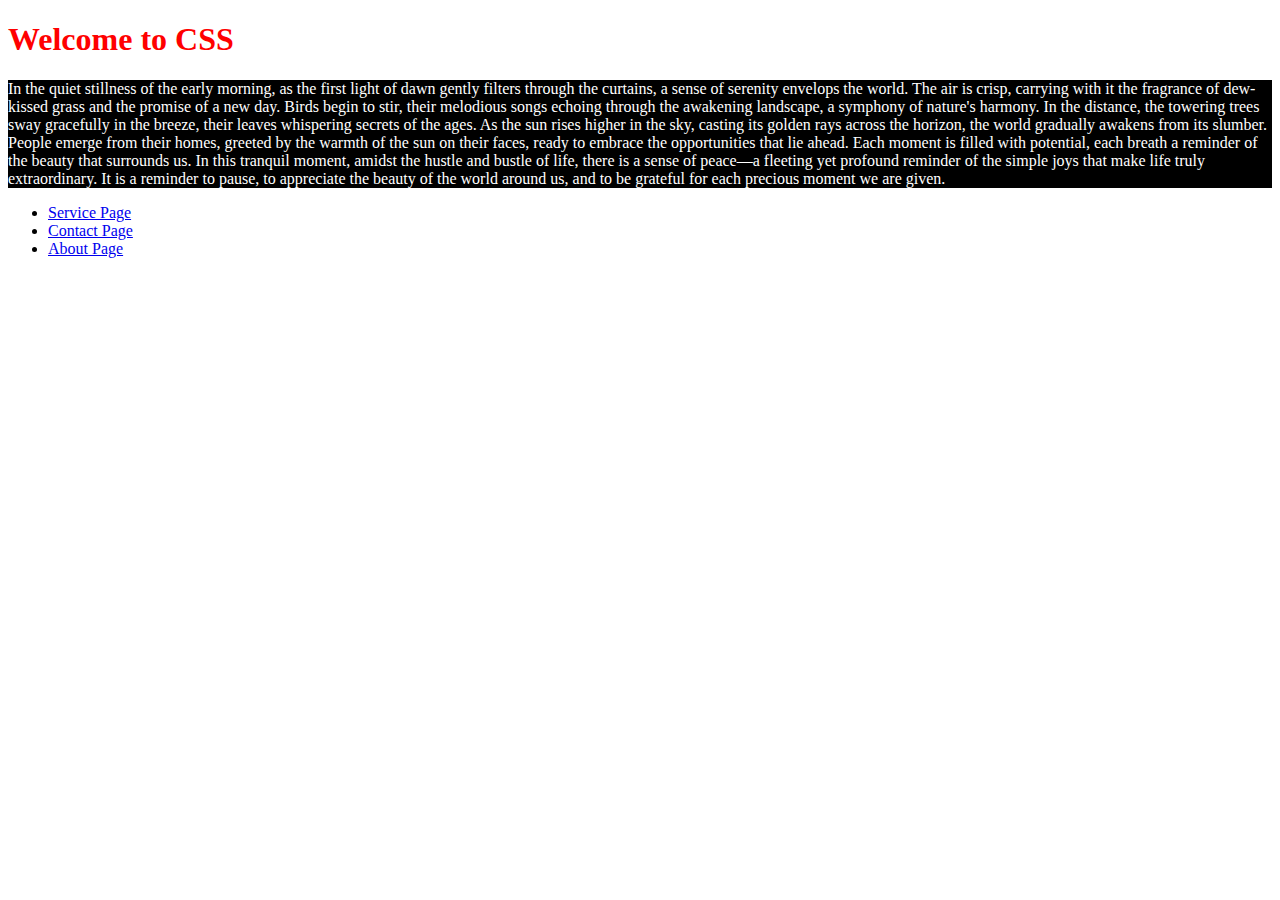
<file: index.html>
<!DOCTYPE html>
<html lang="en">
<head>
    <meta charset="UTF-8">
    <meta name="viewport" content="width=device-width, initial-scale=1.0">
    <link rel="stylesheet" href="./all_css/style.css">
    <title>Home</title>
</head>
<body>
    <h1 style="color: red;">Welcome to CSS</h1>
    <p class="para">In the quiet stillness of the early morning, as the first light of dawn gently filters through the curtains, a sense of serenity envelops the world. The air is crisp, carrying with it the fragrance of dew-kissed grass and the promise of a new day. Birds begin to stir, their melodious songs echoing through the awakening landscape, a symphony of nature's harmony. In the distance, the towering trees sway gracefully in the breeze, their leaves whispering secrets of the ages. As the sun rises higher in the sky, casting its golden rays across the horizon, the world gradually awakens from its slumber. People emerge from their homes, greeted by the warmth of the sun on their faces, ready to embrace the opportunities that lie ahead. Each moment is filled with potential, each breath a reminder of the beauty that surrounds us. In this tranquil moment, amidst the hustle and bustle of life, there is a sense of peace—a fleeting yet profound reminder of the simple joys that make life truly extraordinary. It is a reminder to pause, to appreciate the beauty of the world around us, and to be grateful for each precious moment we are given.</p>
    <ul>
        <li><a href="./pages/service.html">Service Page</a></li>
        <li><a href="./pages/contact.html">Contact Page</a></li>
        <li><a href="./pages/about.html">About Page</a></li>
    </ul>
</body>
</html>
</file>
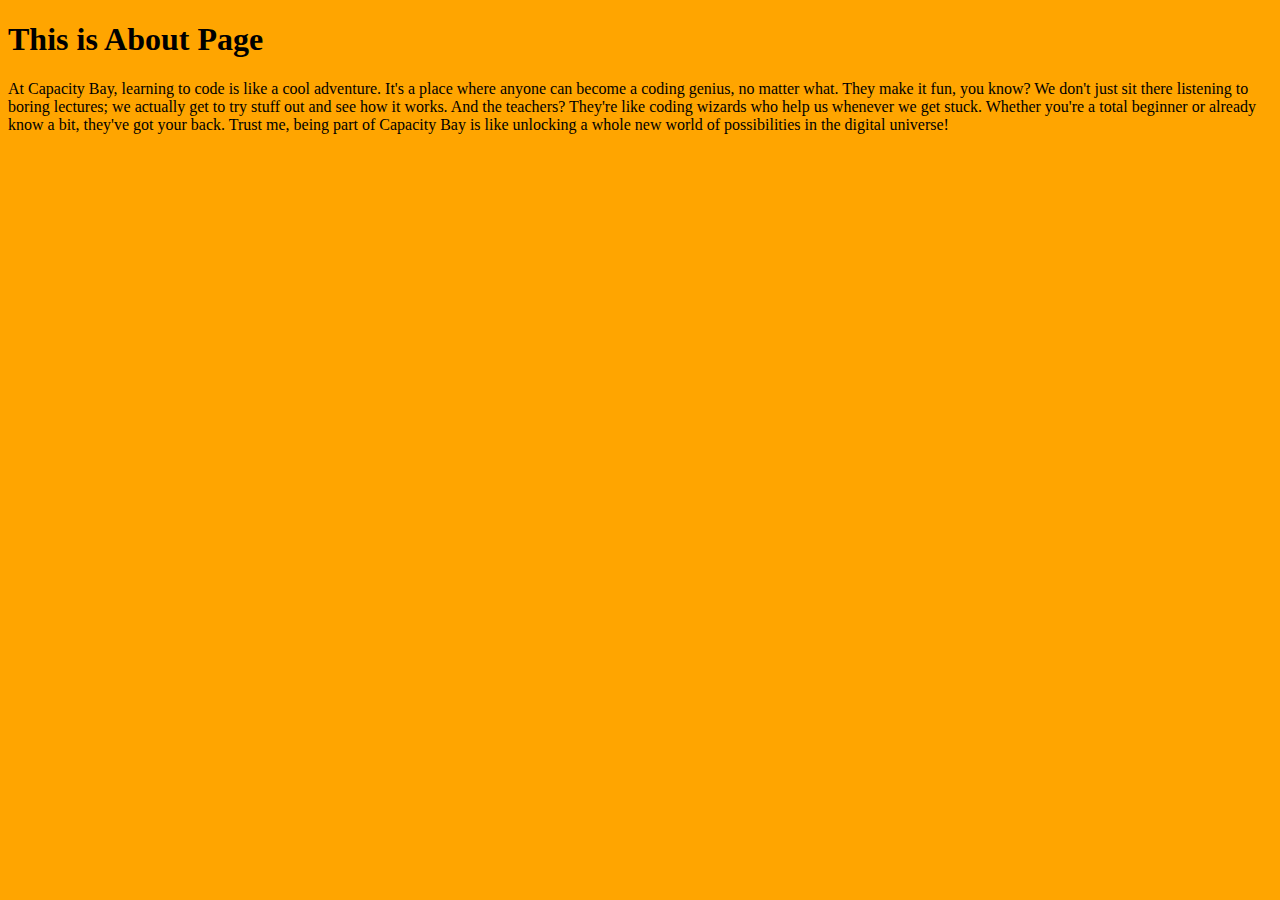
<file: pages/about.html>
<!DOCTYPE html>
<html lang="en">
<head>
    <meta charset="UTF-8">
    <meta name="viewport" content="width=device-width, initial-scale=1.0">
    <title>About</title>
    <style>
        #aboutbody{
            background-color: orange;
        }
    </style>
</head>
<body id="aboutbody">
    <h1>
        This is About Page
    </h1>

    <p>       
        At Capacity Bay, learning to code is like a cool adventure. It's a place where anyone can become a coding genius, no matter what. They make it fun, you know? We don't just sit there listening to boring lectures; we actually get to try stuff out and see how it works. And the teachers? They're like coding wizards who help us whenever we get stuck. Whether you're a total beginner or already know a bit, they've got your back. Trust me, being part of Capacity Bay is like unlocking a whole new world of possibilities in the digital universe!
    </p>
    
</body>
</html>
</file>
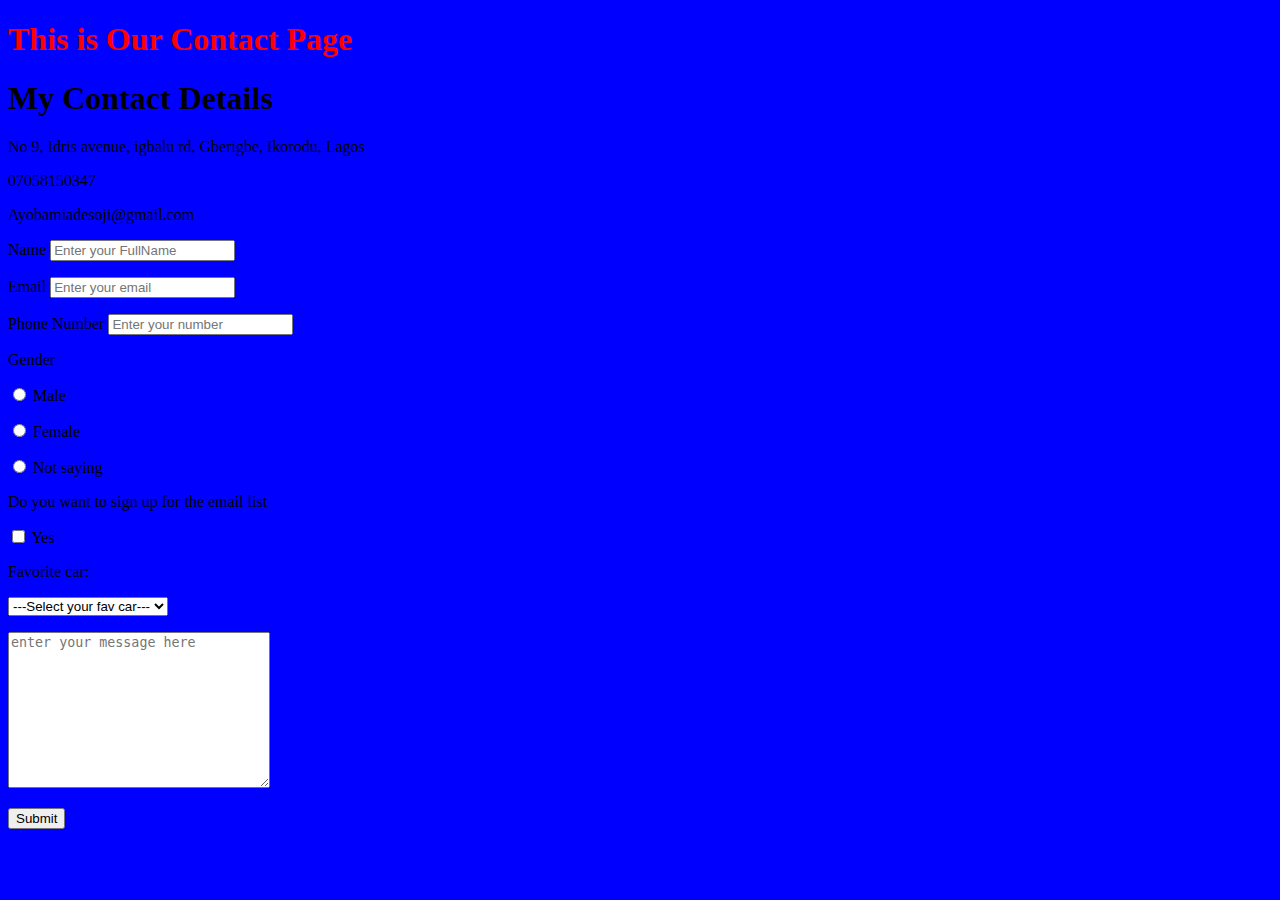
<file: pages/contact.html>
<!DOCTYPE html>
<html lang="en">
<head>
    <meta charset="UTF-8">
    <meta name="viewport" content="width=device-width, initial-scale=1.0">
    <link rel="stylesheet" href="../all_css/style.css">
    <title>Contact</title>
</head>
<body class="contactbody">
    <h1 class="contacth1">
        This is Our Contact Page
    </h1>


    <form action="mailto:Ayobamiadesoji@gmail.com" method="post">
        <h1>My Contact Details</h1>
        <p>No 9, Idris avenue, igbalu rd, Gberigbe, Ikorodu, Lagos</p>
        <p>07058150347</p>
        <p>Ayobamiadesoji@gmail.com</p>
        <label for="fname">Name</label>
        <input type="text" placeholder="Enter your FullName" required />
        <p>
          <label for="email">Email</label>
          <input type="email" placeholder="Enter your email" required />
        </p>
        <p>
          <label for="phone no">Phone Number</label>
          <input type="phone" placeholder="Enter your number" required />
        </p>
        <p>Gender</p>
        <p>
          <input type="radio" name="sex" />
          <label for="m">Male</label>
        </p>
        <p>
          <input type="radio" name="sex" />
          <label for="F">Female</label>
        </p>
        <p>
          <input type="radio" name="sex" />
          <label for="Ns">Not saying</label>
        </p>
        <p>Do you want to sign up for the email list</p>
        <input type="checkbox" />
        <label for="y">Yes</label>
        <p>Favorite car:</p>
        <select name="car" id="">
          <option value="fer" selected>---Select your fav car---</option>
          <option value="fer">Ferrari</option>
          <option value="fer">Lambourghini</option>
          <option value="fer">Bughati</option>
          <option value="fer">Aston matins</option>
        </select>
        <p>
          <textarea
            name="fill"
            id=""
            cols="30"
            rows="10"
            required
            placeholder="enter your message here"
          ></textarea>
        </p>
        <input type="submit">
      </form>
</body>
</html>
</file>
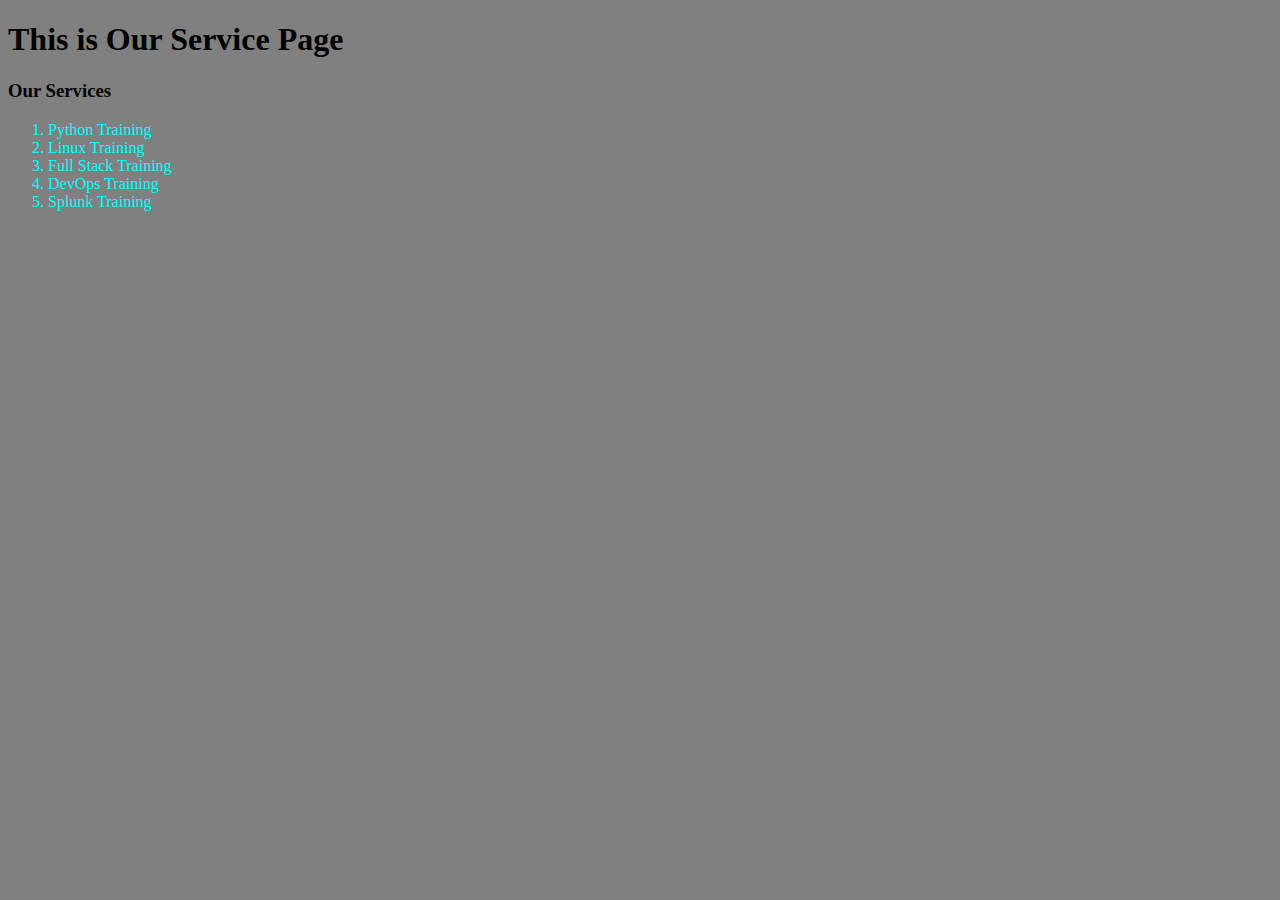
<file: pages/service.html>
<!DOCTYPE html>
<html lang="en">
<head>
    <meta charset="UTF-8">
    <meta name="viewport" content="width=device-width, initial-scale=1.0">
    <title>Services</title>
    <style>
        body{
           background-color: grey;
        }
        ol{
            color: cyan;
        }
    </style>
</head>
<body>
    <h1>
        This is Our Service Page
    </h1>
    <h3>
        Our Services
    </h3>
    <ol>
        <li>Python Training</li>
        <li>Linux Training</li>
        <li>Full Stack Training</li>
        <li>DevOps Training</li>
        <li>Splunk Training</li>
    </ol>
</body>
</html>
</file>
<file: all_css/style.css>
.para{
    background-color: black;
    color: white;
}
.contactbody{
    background-color: blue;
}
.contacth1{
    color: red;
}
</file>
